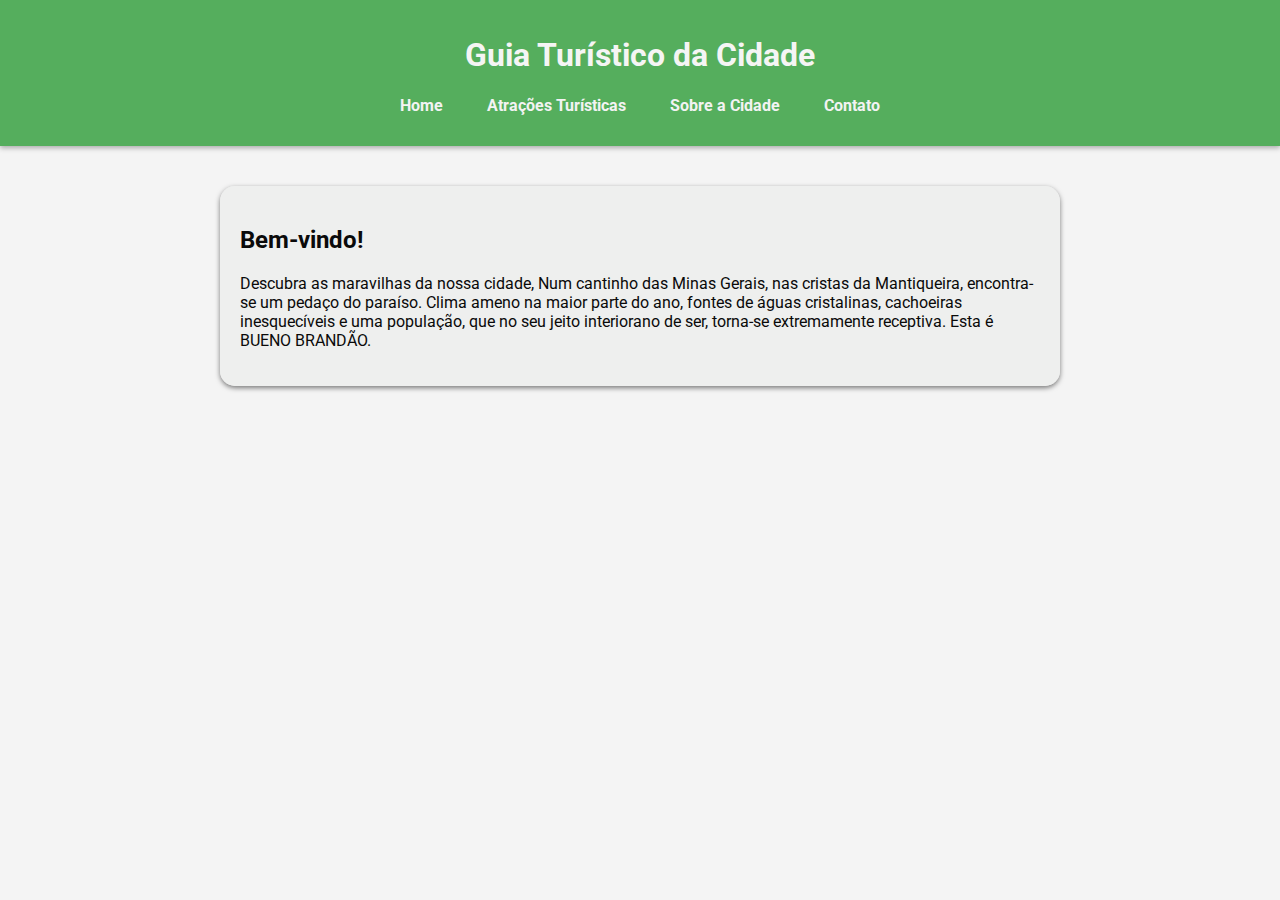
<file: Desafio, API/Desafio 10 Formulário/index.html>
<!DOCTYPE html>
<html lang="pt-BR">
<head>
    <meta charset="UTF-8">
    <meta name="viewport" content="width=device-width, initial-scale=1.0">
    <title>Guia Turístico da Cidade</title>
    <link href="https://fonts.googleapis.com/css2?family=Roboto:wght@400;700&display=swap" rel="stylesheet">

    <link rel="stylesheet" href="styles.css">
</head>
<body>
    <header>
        <h1>Guia Turístico da Cidade</h1>
        <nav>
            <ul>
                <li><a href="#" onclick="showSection('home')">Home</a></li>
                <li><a href="#" onclick="showSection('atracoes')">Atrações Turísticas</a></li>
                <li><a href="#" onclick="showSection('sobre')">Sobre a Cidade</a></li>
                <li><a href="#" onclick="showSection('contato')">Contato</a></li>
            </ul>
        </nav>
    </header>

    <div id="content">
        <!-- Seção Home -->
        <section id="home" class="active">
            <div class="texto-balão">
            <h2>Bem-vindo!</h2>
            <p>Descubra as maravilhas da nossa cidade, Num cantinho das Minas Gerais, nas cristas da Mantiqueira, encontra-se um pedaço do paraíso. Clima ameno na maior parte do ano, fontes de águas cristalinas, cachoeiras inesquecíveis e uma população, que no seu jeito interiorano de ser, torna-se extremamente receptiva. Esta é BUENO BRANDÃO.</p>
        </section>

        <!-- Seção Atrações Turísticas -->
        <section id="atracoes">
            <div class="texto-balão">
            <h2>Atrações Turísticas</h2>
            <ul>
                <li>Mirante da Serrinha</li>
                <li>Cachoeira do Machado I Pedacim du Céu</li>
                <li>Cachoeira Santa Rita</li>
                <li>Pedra do Cume</li>
                <li>Mirante do Cristo Redentor</li>
                
            </ul>
        </section>

        <!-- Seção Sobre a Cidade -->
        <section id="sobre">
            <div class="texto-balão">
            <h2>Sobre a Cidade</h2>
            <p>A Situada no sul de Minas Gerais, Bueno Brandão é um refúgio natural conhecido por suas deslumbrantes paisagens e mais de 30 cachoeiras espalhadas pela região. A cidade oferece tranquilidade e aventura para todos os tipos de visitantes. Desde suas trilhas ecológicas até os banhos refrescantes em suas quedas d’água cristalinas, Bueno Brandão é o destino ideal para quem busca se reconectar com a natureza. Com uma rica cultura local e uma gastronomia típica mineira, o charme do interior está presente em cada esquina, fazendo de Bueno Brandão um lugar especial para relaxar, explorar e se encantar.</p>
        </section>

        <!-- Seção Contato -->
        <section id="contato">
            <form id="contactForm">
                <label for="name">Nome:</label>
                <input type="text" id="name" required>
                
                <label for="email">Email:</label>
                <input type="email" id="email" required>
                
                <label for="message">Mensagem:</label>
                <textarea id="message" rows="4" required></textarea>
                
                <button type="submit">Enviar</button>
            </form>
            <div id="successMessage" style="display: none; margin-top: 15px; color: green;">Mensagem enviada com sucesso!</div>
        </section>
        </section>
        
    </div>

    <script>
        // Função para mostrar a seção ativa
        function showSection(sectionId) {
            const sections = document.querySelectorAll('section');
            sections.forEach(section => {
                section.classList.remove('active'); // Remove a classe ativa de todas as seções
            });
            document.getElementById(sectionId).classList.add('active'); // Adiciona a classe ativa à seção desejada
        }

        // Envio do formulário
        document.getElementById('contactForm').addEventListener('submit', function(event) {
            event.preventDefault(); // Previne o envio do formulário padrão

            const name = document.getElementById('name').value;
            const email = document.getElementById('email').value;
            const message = document.getElementById('message').value;

            // Aqui você chamaria a API, substitua a URL pelo endpoint da sua API
            const apiUrl = 'https://sua-api-url.com/enviar'; 

            // Dados a serem enviados
            const data = {
                name: name,
                email: email,
                message: message
            };

            // Enviando dados para a API
            fetch(apiUrl, {
                method: 'POST',
                headers: {
                    'Content-Type': 'application/json'
                },
                body: JSON.stringify(data)
            })
            .then(response => {
                if (!response.ok) {
                    throw new Error('Erro na requisição');
                }
                return response.json();
            })
            .then(data => {
                document.getElementById('successMessage').style.display = 'block'; // Exibe a mensagem de sucesso
                document.getElementById('contactForm').reset(); // Limpa o formulário
            })
            .catch(error => {
                alert('Ocorreu um erro: ' + error.message);
            });
        });
    </script>
</body>
</html>
</file>
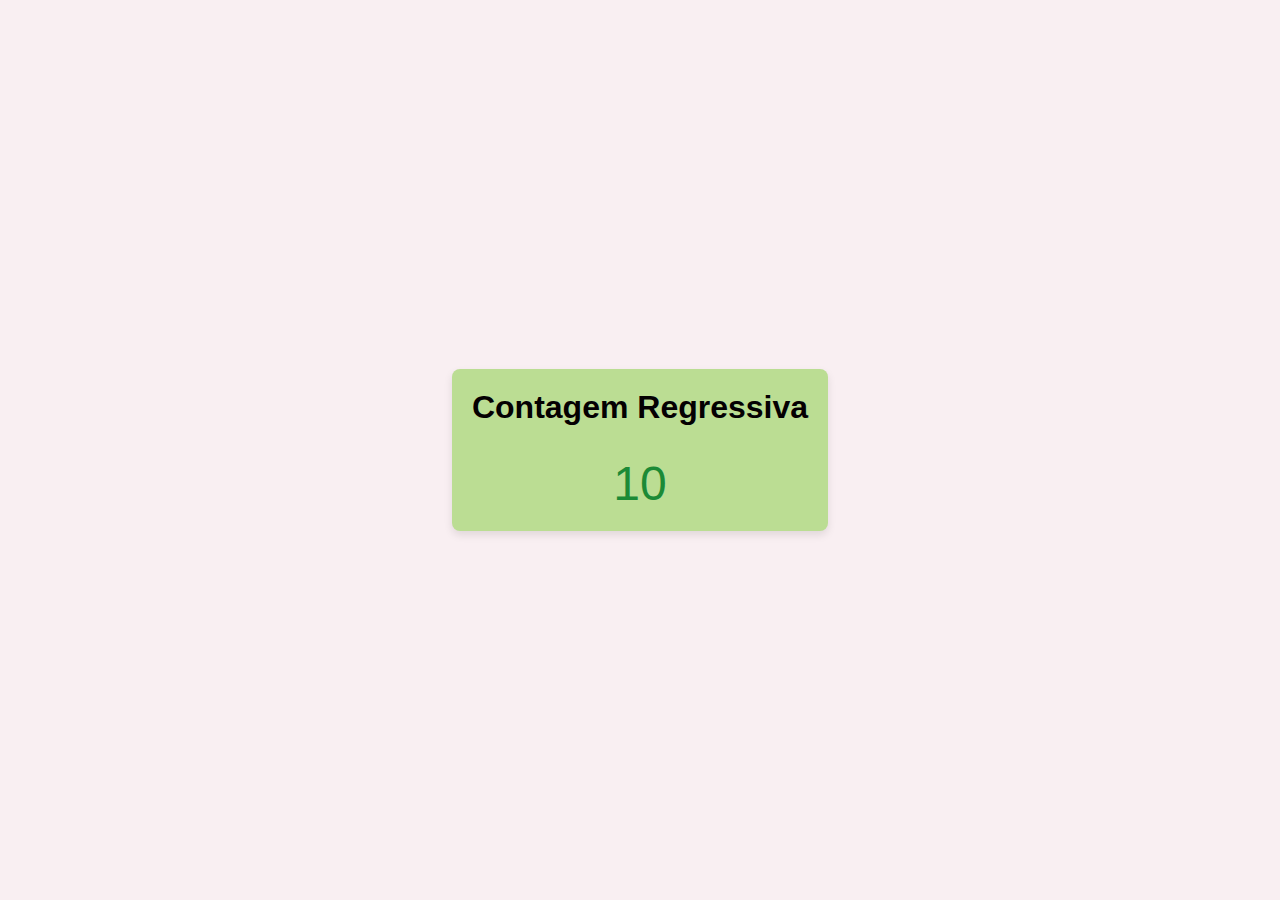
<file: Desafio, API/Desafio 6/index.html>
<!DOCTYPE html>
<html lang="en">
<head>
    <meta charset="UTF-8">
    <meta name="viewport" content="width=device-width, initial-scale=1.0">
    <title>Contagem Regressiva</title>
    <link rel="stylesheet" href="styles.css">
</head>
<body>
    <div class="container">
        <h1>Contagem Regressiva</h1>
        <p id="contador">10</p>
    </div>
    <script src="script.js"></script>
</body>
</html>
</file>
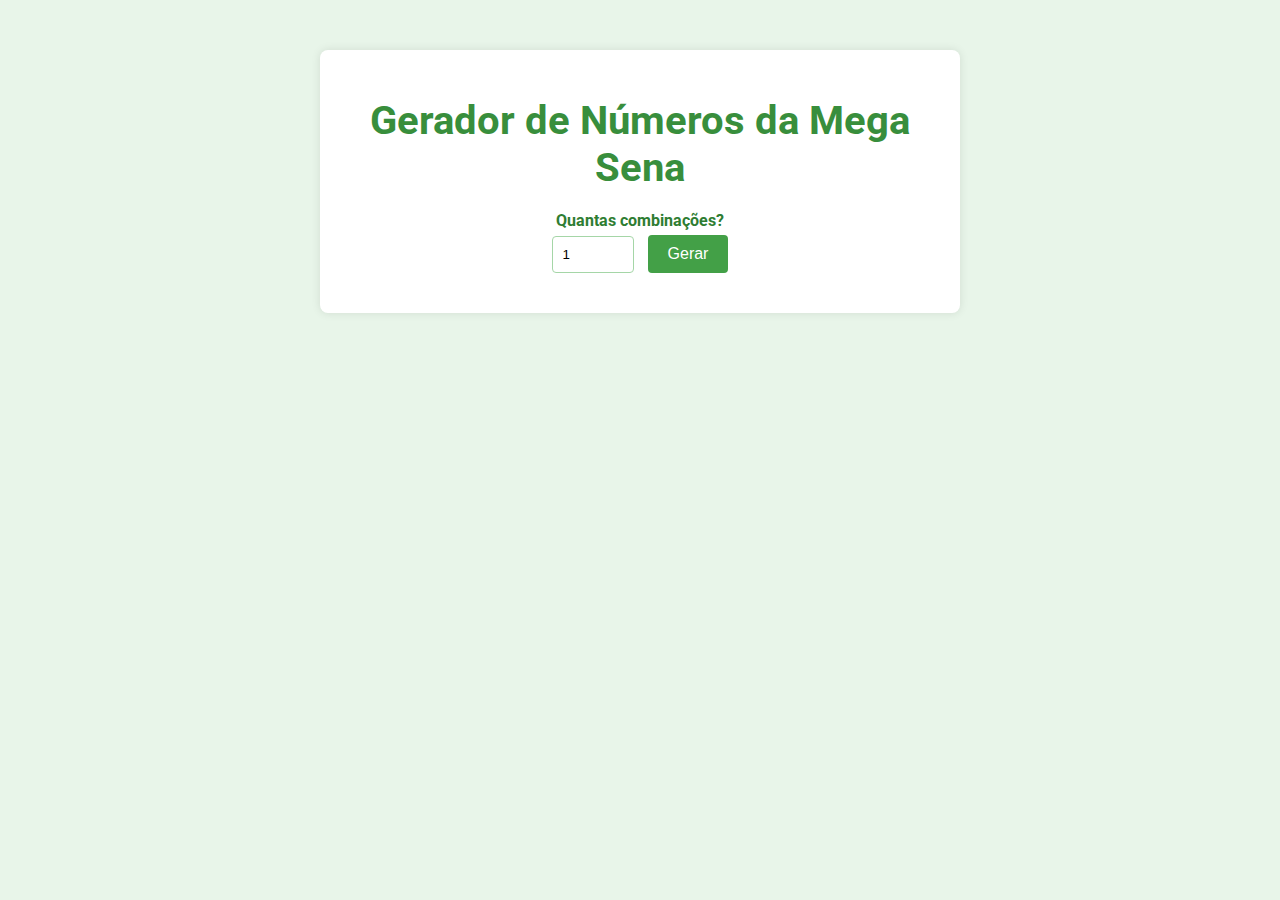
<file: Desafio, API/Desafio 7/index.html>
<!DOCTYPE html>
<html lang="pt-BR">
<head>
    <meta charset="UTF-8">
    <meta name="viewport" content="width=device-width, initial-scale=1.0">
    <title>Gerador de Números da Mega Sena</title>
    <link rel="stylesheet" href="styles.css">
</head>
<body>
    <div class="container">
        <h1>Gerador de Números da Mega Sena</h1>
        <label for="quantidade">Quantas combinações?</label>
        <input type="number" id="quantidade" min="1" max="100" value="1">
        <button onclick="gerarNumeros()">Gerar</button>
        <div id="resultados"></div>
    </div>
    <script src="script.js"></script>
</body>
</html>
</file>
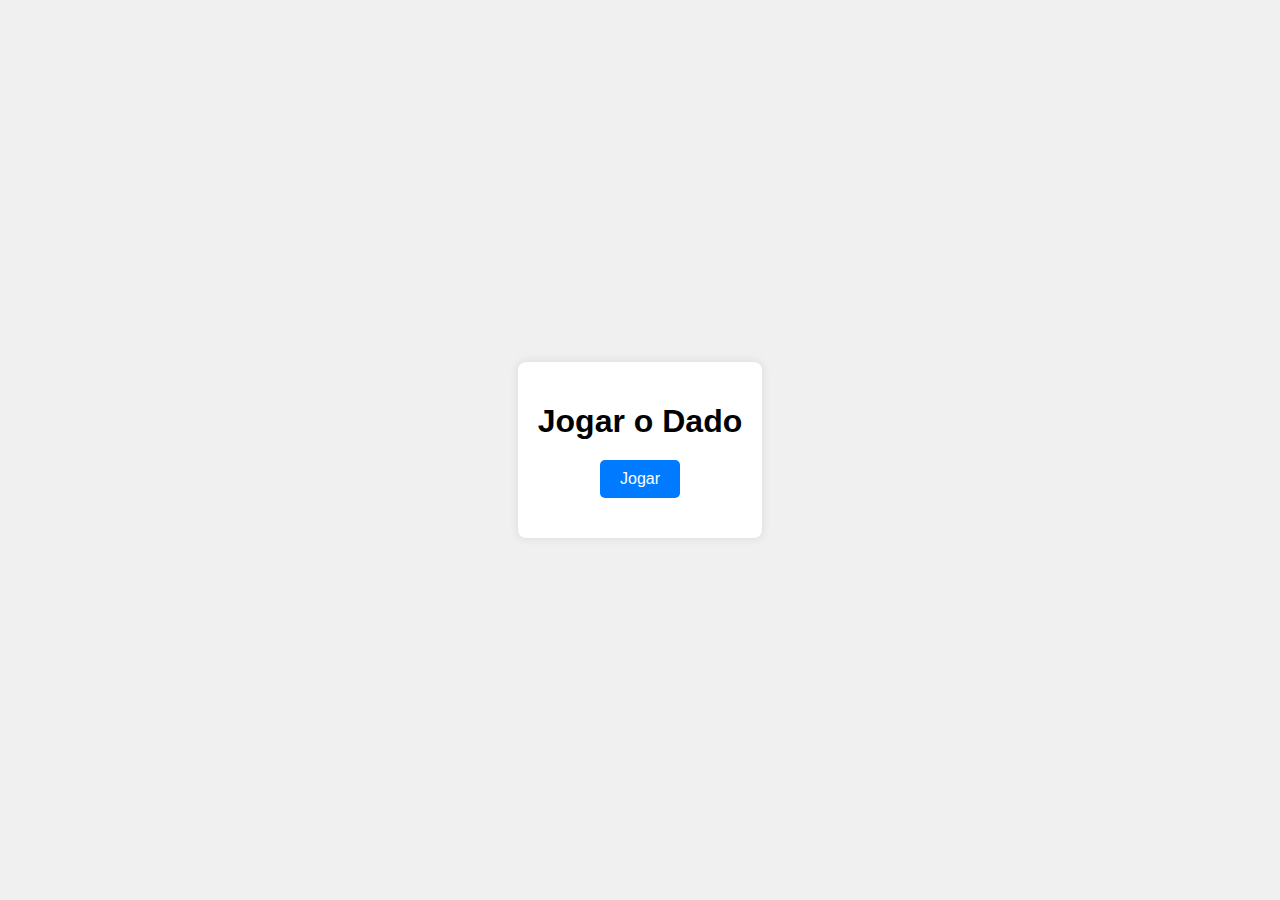
<file: Desafio, API/Desafio 8/index.html>
<!DOCTYPE html>
<html lang="pt-BR">
<head>
  <meta charset="UTF-8">
  <meta name="viewport" content="width=device-width, initial-scale=1.0">
  <title>Jogar o Dado</title>
  <link rel="stylesheet" href="styles.css">
</head>
<body>
  <div class="container">
    <h1>Jogar o Dado</h1>
    <button id="jogar">Jogar</button>
    <p id="resultado"></p>
  </div>
  <script src="script.js"></script>
</body>
</html>
</file>
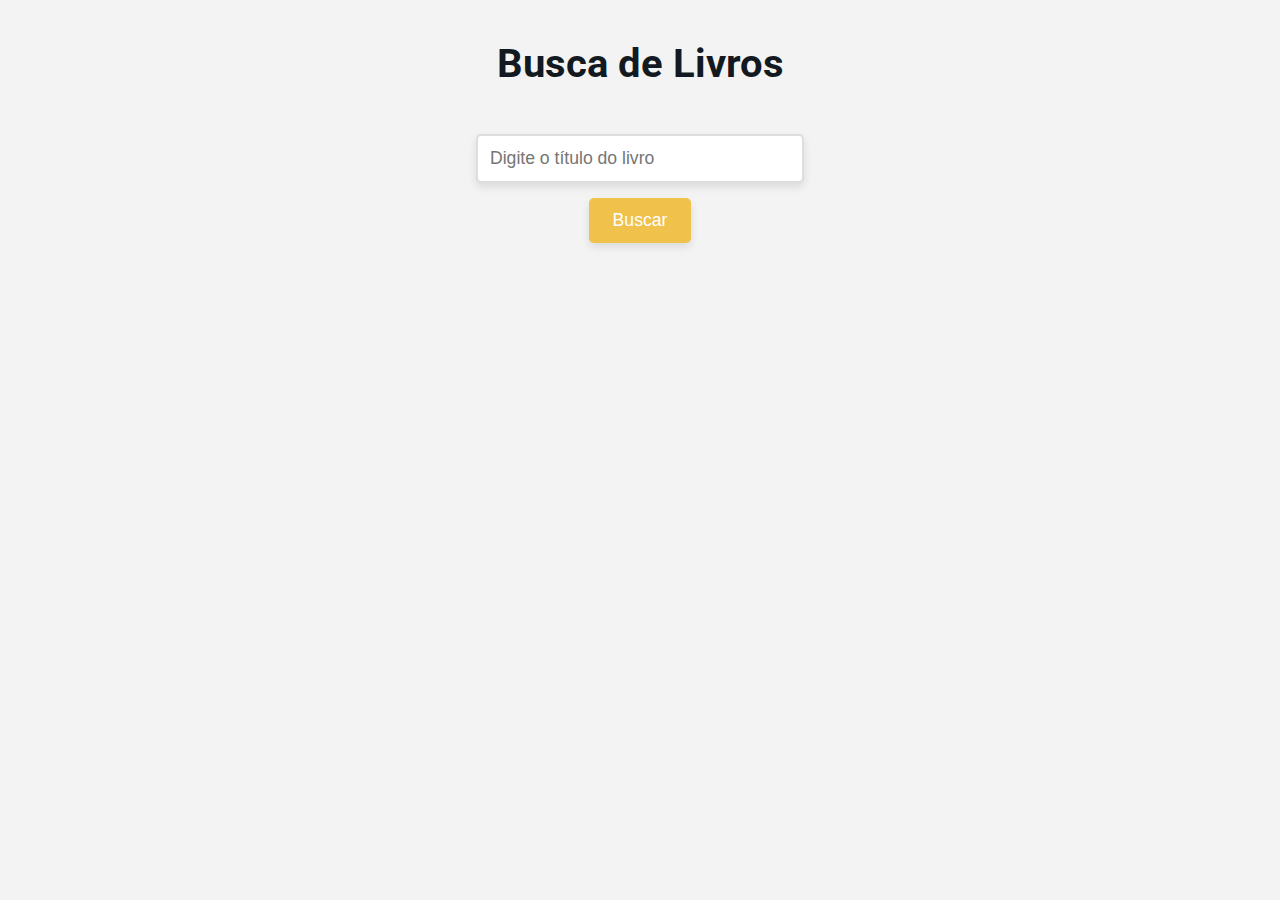
<file: Desafio, API/Desafio API, livros/index.html>
<!DOCTYPE html>
<html lang="pt-BR">
<head>
    <meta charset="UTF-8">
    <meta name="viewport" content="width=device-width, initial-scale=1.0">
    <title>Google Books API</title>
    <link rel="stylesheet" href="styles.css">
</head>
<body>
    <h1>Busca de Livros</h1>
    <form id="search-form">
        <input type="text" id="search-input" placeholder="Digite o título do livro" required>
        <button type="submit">Buscar</button>
    </form>
    <div id="books-container"></div>

    <script src="script.js"></script>
</body>
</html>
</file>
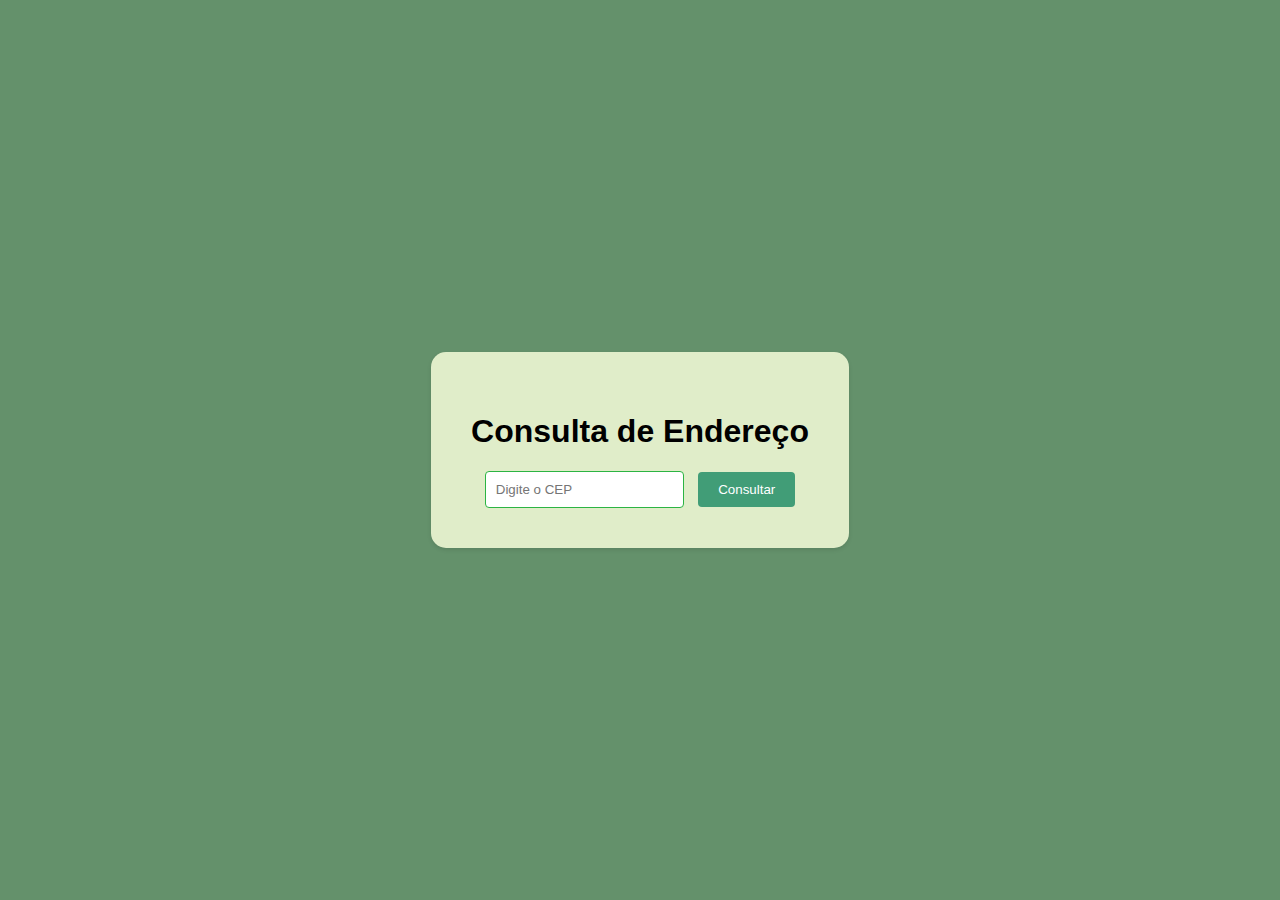
<file: Desafio, API/Desafio, CEP/index.html>
<!DOCTYPE html>
<html lang="pt-BR">
<head>
    <meta charset="UTF-8">
    <meta name="viewport" content="width=device-width, initial-scale=1.0">
    <title>Consulta de Endereço</title>
    <link rel="stylesheet" href="styles.css">
</head>
<body>
    <div class="address-app">
        <h1>Consulta de Endereço</h1>
        <input type="text" id="cepInput" placeholder="Digite o CEP">
        <button onclick="getAddress()">Consultar</button>
        <div id="addressInfo"></div>
    </div>
    <script src="script.js"></script>
</body>
</html>
</file>
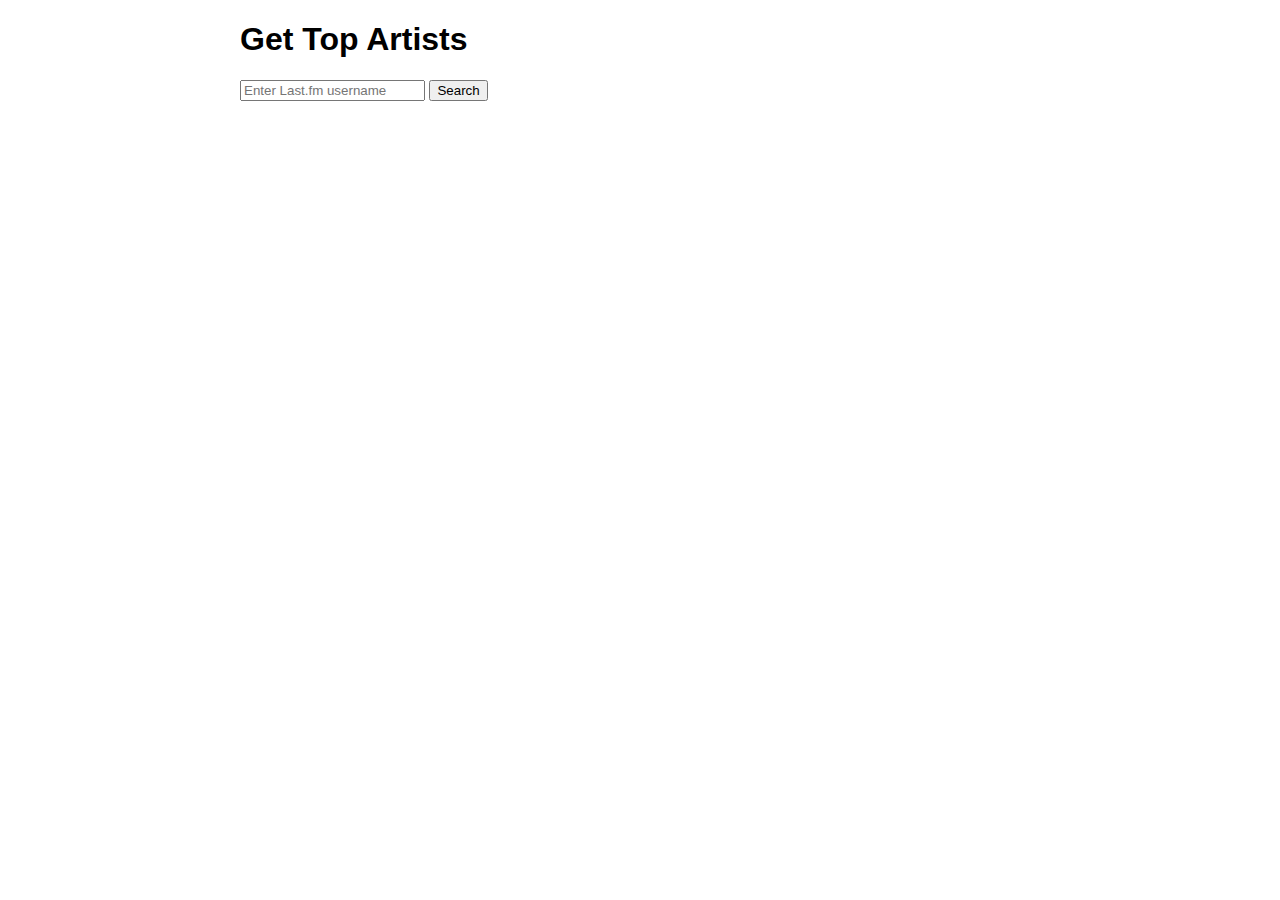
<file: Desafio, API/Teste/index.html>
<!DOCTYPE html>
<html lang="en">
<head>
    <meta charset="UTF-8">
    <meta name="viewport" content="width=device-width, initial-scale=1.0">
    <title>Last.fm Top Artists</title>
    <style>
        body {
            font-family: Arial, sans-serif;
            margin: 20px;
        }
        .container {
            max-width: 800px;
            margin: 0 auto;
        }
        .artist-list {
            list-style-type: none;
            padding: 0;
        }
        .artist-item {
            border: 1px solid #ddd;
            padding: 10px;
            margin-bottom: 10px;
            border-radius: 8px;
            background-color: #f9f9f9;
        }
        .artist-item img {
            max-width: 100px;
            border-radius: 8px;
            vertical-align: middle;
        }
    </style>
</head>
<body>
    <div class="container">
        <h1>Get Top Artists</h1>
        <input type="text" id="userInput" placeholder="Enter Last.fm username">
        <button id="searchButton">Search</button>
        <ul id="artistList" class="artist-list"></ul>
    </div>

    <script src="script.js"></script>
</body>
</html>
</file>
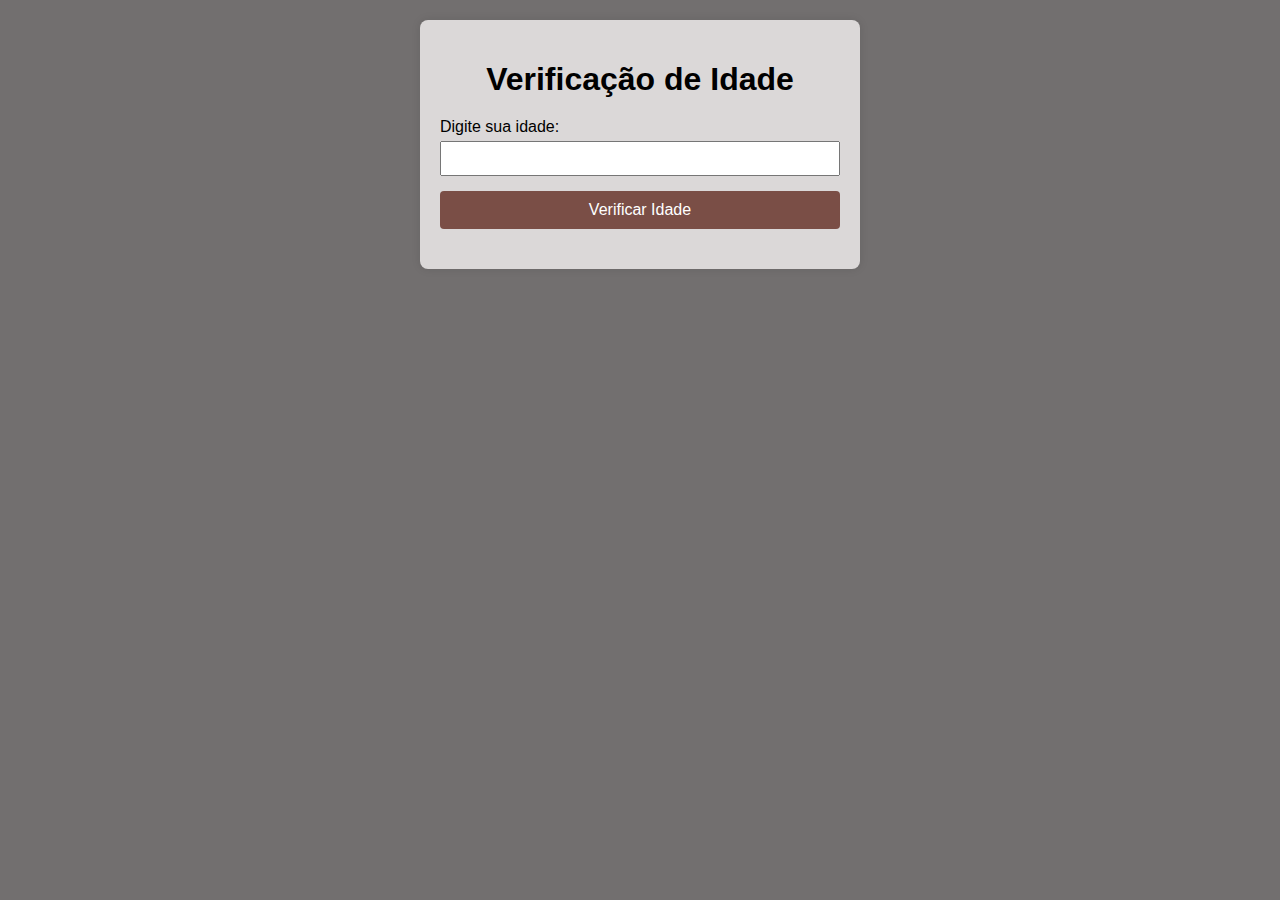
<file: Desafio, API/Desafio 5/Desafio 2/index.html>
<!DOCTYPE html>
<html lang="pt-br">
<head>
    <meta charset="UTF-8">
    <meta name="viewport" content="width=device-width, initial-scale=1.0">
    <title>Verificação de Idade</title>
    <link rel="stylesheet" href="styles.css">
</head>
<body>
    <div class="container">
        <h1>Verificação de Idade</h1>
        <form id="formIdade">
            <div class="form-group">
                <label for="idade">Digite sua idade:</label>
                <input type="number" id="idade" name="idade" min="0" required>
            </div>
            <button type="button" onclick="verificarIdade()">Verificar Idade</button>
        </form>
        <div id="resultado"></div>
    </div>
    <script src="script.js"></script>
</body>
</html>
</file>
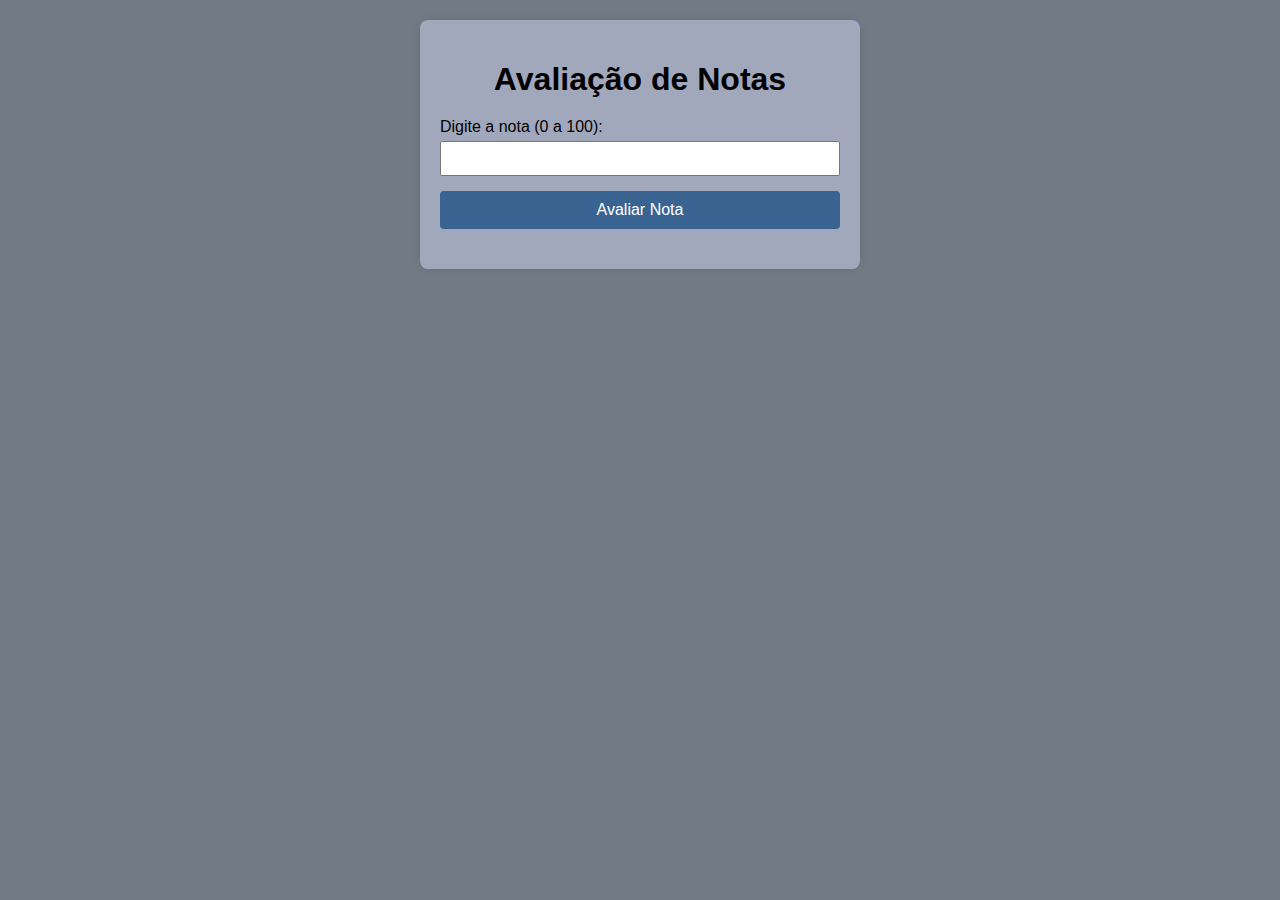
<file: Desafio, API/Desafio 5/Desafio 3/index.html>
<!DOCTYPE html>
<html lang="pt-br">
<head>
    <meta charset="UTF-8">
    <meta name="viewport" content="width=device-width, initial-scale=1.0">
    <title>Avaliação de Notas</title>
    <link rel="stylesheet" href="styles.css">
</head>
<body>
    <div class="container">
        <h1>Avaliação de Notas</h1>
        <form id="formNota">
            <div class="form-group">
                <label for="nota">Digite a nota (0 a 100):</label>
                <input type="number" id="nota" name="nota" min="0" max="100" required>
            </div>
            <button type="button" onclick="avaliarNota()">Avaliar Nota</button>
        </form>
        <div id="resultado"></div>
    </div>
    <script src="script.js"></script>
</body>
</html>
</file>
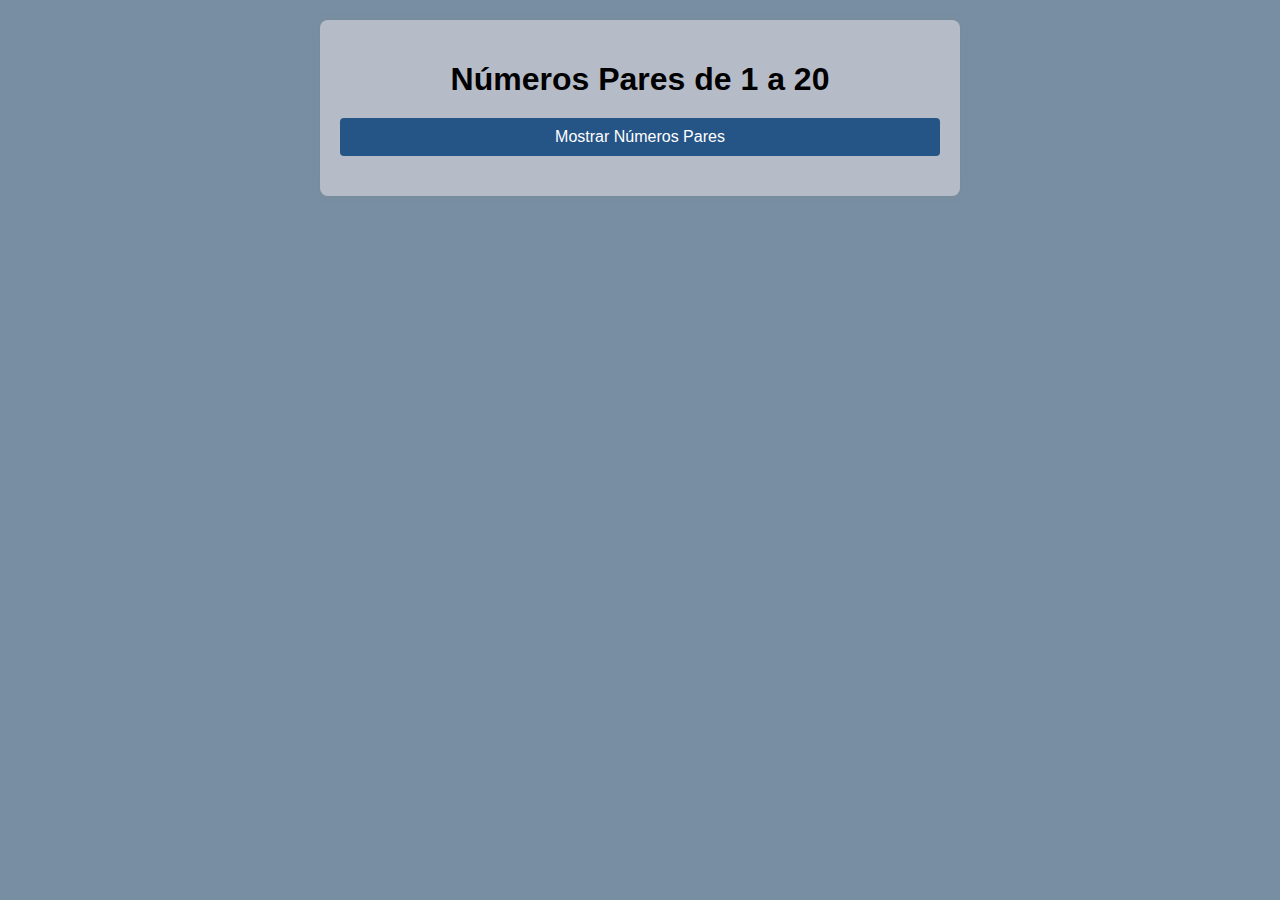
<file: Desafio, API/Desafio 6/Desafio 4/index.html>
<!DOCTYPE html>
<html lang="pt-br">
<head>
    <meta charset="UTF-8">
    <meta name="viewport" content="width=device-width, initial-scale=1.0">
    <title>Números Pares</title>
    <link rel="stylesheet" href="styles.css">
</head>
<body>
    <div class="container">
        <h1>Números Pares de 1 a 20</h1>
        <button onclick="exibirNumerosPares()">Mostrar Números Pares</button>
        <div id="resultados"></div>
    </div>
    <script src="script.js"></script>
</body>
</html>
</file>
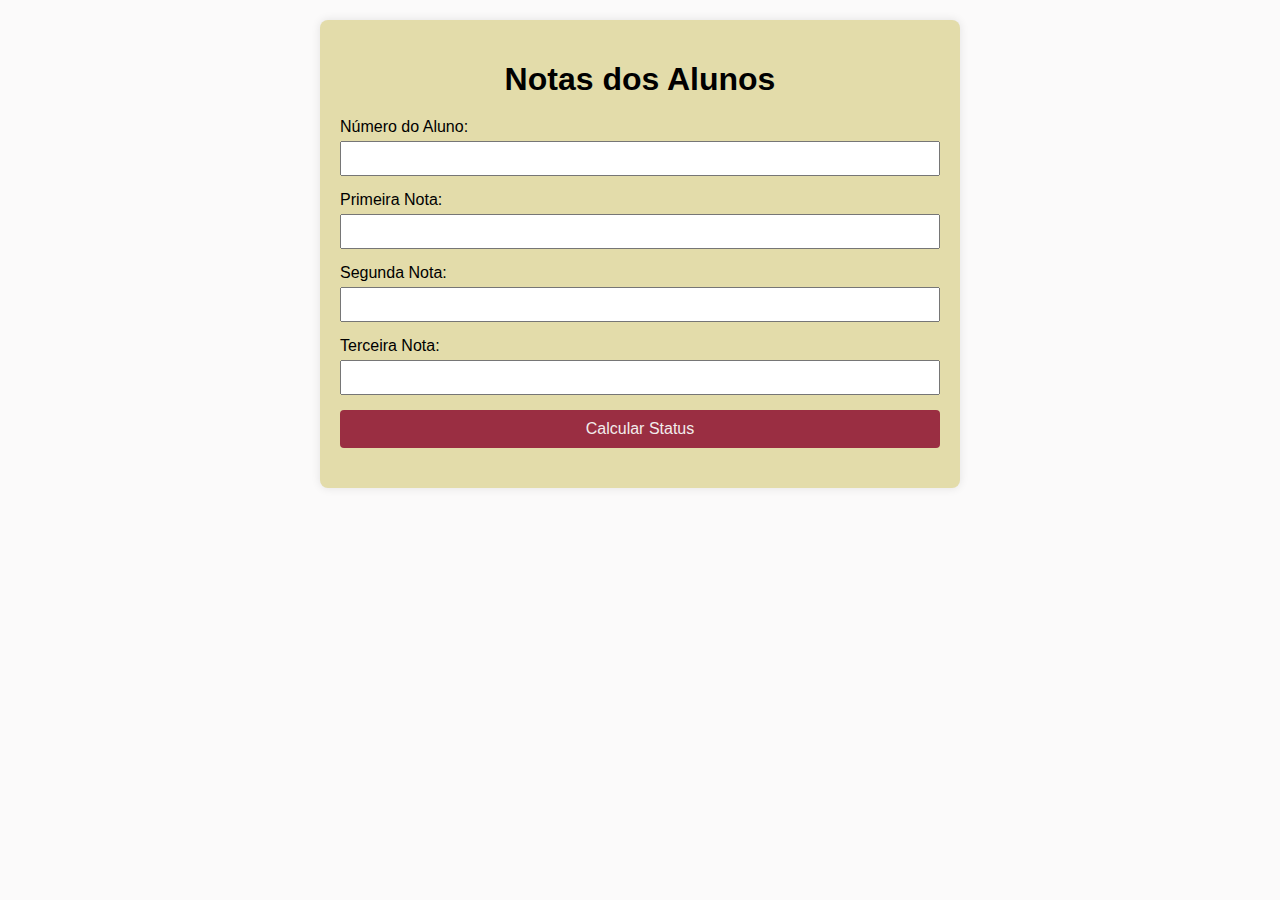
<file: Desafio, API/Desafio 6/Desafio 4/Desafio 1/index.html>
<!DOCTYPE html>
<html lang="pt-br">
<head>
    <meta charset="UTF-8">
    <meta name="viewport" content="width=device-width, initial-scale=1.0">
    <title>Notas dos Alunos</title>
    <link rel="stylesheet" href="styles.css">
</head>
<body>
    <div class="container">
        <h1>Notas dos Alunos</h1>
        <form id="formNotas">
            <div class="form-group">
                <label for="aluno">Número do Aluno:</label>
                <input type="number" id="aluno" name="aluno" min="1" max="12" required>
            </div>
            <div class="form-group">
                <label for="nota1">Primeira Nota:</label>
                <input type="number" id="nota1" name="nota1" step="0.1" required>
            </div>
            <div class="form-group">
                <label for="nota2">Segunda Nota:</label>
                <input type="number" id="nota2" name="nota2" step="0.1" required>
            </div>
            <div class="form-group">
                <label for="nota3">Terceira Nota:</label>
                <input type="number" id="nota3" name="nota3" step="0.1" required>
            </div>
            <button type="button" onclick="calcularStatus()">Calcular Status</button>
        </form>
        <div id="resultados"></div>
    </div>
    <script src="script.js"></script>
</body>
</html>
</file>
<file: Desafio, API/Desafio 10 Formulário/styles.css>
body {
    margin: 0;
    font-family: 'Roboto', sans-serif; /* Usando a fonte Roboto */
    background-color: #f4f4f4;
}

header {
    background: rgba(17, 144, 29, 0.7);
    color: #f5f5f4;
    padding: 15px 0;
    text-align: center;
    box-shadow: 0 2px 5px rgba(0, 0, 0, 0.3);
}

nav ul {
    list-style: none;
    padding: 0;
}

nav ul li {
    display: inline;
    margin: 0 20px;
}

nav a {
    color: #f3f3f3;
    text-decoration: none;
    font-weight: bold;
    transition: color 0.3s;
}

nav a:hover {
    color: #132f13; /* Cor do hover */
}

section {
    display: none; /* Oculta todas as seções inicialmente */
    padding: 40px 20px;
    color: #0a0a0a; /* Cor do texto principal */
    background-size: cover;
    background-position: center;
    min-height: 400px; /* Altura mínima para as seções */
    position: relative; /* Necessário para o posicionamento do formulário */
}

.active {
    display: block; /* Exibe a seção ativa */
}

#home {
    background-image: url('https://buenaventura.com.br/buenobrandao/gallery/bueno-brandao.jpg');
}

#atracoes {
    background-image: url('https://i0.wp.com/documentodeviagem.com/wp-content/uploads/2023/05/cachoeira-dos-luis-bueno-brandao-2_edited.jpg?resize=800%2C600&ssl=1');
}

#sobre {
    background-image: url('https://www.jornalomunicipio.com.br/wp-content/uploads/2023/10/bueno-brandao.jpg');
}


.texto-balão {
    background: rgba(236, 238, 236, 0.853); /* Fundo semi-transparente para o balão */
    padding: 20px;
    border-radius: 15px;
    box-shadow: 0 2px 5px rgba(0, 0, 0, 0.5);
    max-width: 800px; /* Largura máxima do balão */
    margin: 0 auto; /* Centraliza o balão */
}

form {
    background: rgba(131, 132, 131, 0.64); /* Fundo semi-transparente para o formulário */
    padding: 20px;
    border-radius: 8px;
    box-shadow: 0 2px 10px rgba(0, 0, 0, 0.5);
    position: absolute; /* Para sobrepor ao fundo */
    left: 50%;
    transform: translateX(-50%);
    max-width: 400px; /* Largura máxima do formulário */
    width: 90%; /* Largura total até o máximo */
    margin-top: 20px; /* Espaço acima do formulário */
}

label {
    display: block;
    margin-top: 15px;
    font-weight: bold;
    color: #141313; /* Cor dos labels */
}

input, textarea {
    width: calc(100% - 20px);
    padding: 10px;
    margin-top: 5px;
    border: 1px solid #ccc;
    border-radius: 5px;
}

input:focus, textarea:focus {
    border-color: #3d5887; /* Cor ao focar */
    outline: none;
}

button {
    margin-top: 20px;
    padding: 12px;
    background-color: #2ca932;
    color: white;
    border: none;
    border-radius: 5px;
    cursor: pointer;
    font-weight: bold;
    transition: background-color 0.3s;
}

button:hover {
    background-color: #05521a;
}

#successMessage {
    display: none;
    margin-top: 15px;
    color: rgb(43, 76, 210);
    font-weight: bold;
    text-align: center; /* Centraliza a mensagem */
}
</file>
<file: Desafio, API/Desafio 7/styles.css>
@import url('https://fonts.googleapis.com/css2?family=Roboto:wght@400;700&display=swap');

body {
    font-family: 'Roboto', sans-serif;
    background-color: #e8f5e9; /* Verde muito claro */
    margin: 0;
    padding: 0;
}

.container {
    width: 80%;
    max-width: 600px;
    margin: 50px auto;
    padding: 20px;
    background-color: #ffffff; /* Branco para contraste */
    border-radius: 8px;
    box-shadow: 0 0 10px rgba(0, 0, 0, 0.1);
    text-align: center;
}

h1 {
    color: #388e3c; /* Verde mais forte */
    font-size: 2.5em; /* Título grande */
    margin-bottom: 20px;
}

label {
    display: block;
    margin: 15px 0 5px;
    font-weight: 700; /* Negrito */
    color: #2e7d32; /* Verde escuro */
}

input {
    width: 60px;
    padding: 10px;
    margin-right: 10px;
    border: 1px solid #a5d6a7; /* Verde claro */
    border-radius: 4px;
}

button {
    padding: 10px 20px;
    font-size: 16px;
    color: #fff;
    background-color: #43a047; /* Verde médio */
    border: none;
    border-radius: 4px;
    cursor: pointer;
}

button:hover {
    background-color: #388e3c; /* Verde mais forte no hover */
}

#resultados {
    margin-top: 20px;
    text-align: left;
}

#resultados p {
    background-color: #f1f8e9; /* Verde muito claro */
    border: 1px solid #c8e6c9; /* Verde claro */
    padding: 10px;
    border-radius: 4px;
    margin: 5px 0;
}
</file>
<file: Desafio, API/Desafio 8/styles.css>
/* styles.css */
body {
    font-family: Arial, sans-serif;
    display: flex;
    justify-content: center;
    align-items: center;
    height: 100vh;
    margin: 0;
    background-color: #f0f0f0;
  }
  
  .container {
    text-align: center;
    background: white;
    padding: 20px;
    border-radius: 8px;
    box-shadow: 0 0 10px rgba(0, 0, 0, 0.1);
  }
  
  h1 {
    margin-bottom: 20px;
  }
  
  button {
    padding: 10px 20px;
    font-size: 16px;
    color: white;
    background-color: #007BFF;
    border: none;
    border-radius: 5px;
    cursor: pointer;
  }
  
  button:hover {
    background-color: #0056b3;
  }
  
  #resultado {
    margin-top: 20px;
    font-size: 18px;
    font-weight: bold;
  }
</file>
<file: Desafio, API/Desafio API, livros/styles.css>
/* Importando a fonte do Google Fonts */
@import url('https://fonts.googleapis.com/css2?family=Roboto:wght@300;400;500;700&display=swap');

body {
    font-family: 'Roboto', sans-serif;
    margin: 0;
    padding: 0;
    background-color: #f3f3f3; /* Cor de fundo clara e neutra */
    color: #333; /* Cor do texto escura para bom contraste */
    display: flex;
    flex-direction: column;
    align-items: center;
    text-align: center;
}

h1 {
    color: #131921; /* Cor escura inspirada no logotipo da Amazon */
    margin-top: 40px;
    font-size: 2.5em; /* Tamanho do título maior */
    font-weight: 700; /* Peso da fonte mais forte */
}

/* Estilizando o formulário de busca */
form {
    margin: 20px;
    display: flex;
    flex-direction: column;
    align-items: center;
}

#search-input {
    padding: 12px;
    font-size: 1.1em;
    border: 2px solid #ddd; /* Cor do contorno em cinza claro */
    border-radius: 5px; /* Bordas levemente arredondadas */
    width: 300px;
    max-width: 100%;
    box-shadow: 0 4px 8px rgba(0, 0, 0, 0.1); /* Sombra suave */
    margin-bottom: 15px;
    transition: border-color 0.3s ease, box-shadow 0.3s ease;
}

#search-input:focus {
    border-color: #f0c14b; /* Cor do foco em amarelo (cor da Amazon) */
    box-shadow: 0 4px 12px rgba(0, 0, 0, 0.2); /* Sombra mais intensa ao foco */
    outline: none;
}

button {
    padding: 12px 24px;
    font-size: 1.1em;
    color: #fff;
    background-color: #f0c14b; /* Cor de fundo do botão em amarelo */
    border: none;
    border-radius: 5px; /* Bordas levemente arredondadas */
    cursor: pointer;
    box-shadow: 0 4px 8px rgba(0, 0, 0, 0.1); /* Sombra suave */
    transition: background-color 0.3s ease, transform 0.3s ease;
}

button:hover {
    background-color: #e6b33f; /* Cor do botão ao passar o mouse um tom mais escuro de amarelo */
    transform: translateY(-2px);
}

#books-container {
    display: flex;
    flex-wrap: wrap;
    justify-content: center;
    gap: 30px;
    padding: 20px;
    width: 100%;
    max-width: 1200px;
}

/* Estilizando os cartões dos livros */
.book {
    background: #fff; /* Cor de fundo branca */
    border-radius: 8px; /* Bordas arredondadas */
    box-shadow: 0 4px 8px rgba(0, 0, 0, 0.1); /* Sombra suave */
    padding: 20px;
    width: 240px;
    text-align: center; /* Texto centralizado */
    transition: transform 0.3s ease, box-shadow 0.3s ease;
}

.book:hover {
    transform: translateY(-5px);
    box-shadow: 0 6px 12px rgba(0, 0, 0, 0.2); /* Sombra mais intensa ao passar o mouse */
}

.book img {
    border-radius: 5px; /* Bordas arredondadas nas imagens */
    max-width: 100%;
    height: auto;
    object-fit: cover; /* Ajusta a imagem para cobrir o container sem distorcer */
}

.book h2 {
    font-size: 1.2em; /* Tamanho do título do livro */
    margin: 10px 0;
    color: #131921; /* Cor do título em marrom escuro */
    font-weight: 500; /* Peso da fonte médio */
}

.book p {
    font-size: 0.9em; /* Tamanho da fonte do texto */
    color: #555; /* Cor do texto em cinza escuro */
    margin: 0;
    line-height: 1.5; /* Altura da linha mais espaçada */
}
</file>
<file: Desafio, API/Desafio, CEP/styles.css>
/* Estilo para o corpo da página */
body {
    background-color: #64916b; /* Cor de fundo verde claro */
    display: flex;
    justify-content: center;
    align-items: center;
    height: 100vh;
    margin: 0;
    font-family: Arial, sans-serif; /* Fonte padrão */
}

/* Estilo para o contêiner principal */
.address-app {
    background-color: #e0edc9; /* Cor de fundo verde muito claro */
    padding: 40px;
    border-radius: 15px; /* Arredondar os cantos */
    box-shadow: 0 2px 4px rgba(0, 0, 0, 0.1); /* Sombra leve */
    text-align: center;
}

/* Estilo para o campo de entrada */
input {
    padding: 10px;
    margin-right: 10px;
    border: 1px solid #2cb443; /* Borda verde escura */
    border-radius: 4px; /* Arredondar os cantos da borda */
}

/* Estilo para o botão */
button {
    background-color: #419d77; /* Cor de fundo verde médio */
    color: #ffffff; /* Texto branco */
    border: none;
    border-radius: 4px; /* Arredondar os cantos */
    padding: 10px 20px;
    cursor: pointer; /* Cursor de mãozinha ao passar o mouse */
}

button:hover {
    background-color: #357a52; /* Cor verde escura ao passar o mouse */
}
</file>
<file: Desafio, API/Desafio 5/Desafio 2/styles.css>
body {
    font-family: Arial, sans-serif;
    background-color: #726f6f;
    margin: 0;
    padding: 0;
}

.container {
    width: 80%;
    max-width: 400px;
    margin: 20px auto;
    padding: 20px;
    background-color: #dbd8d8;
    border-radius: 8px;
    box-shadow: 0 0 10px rgba(0, 0, 0, 0.1);
}

h1 {
    text-align: center;
    margin-bottom: 20px;
}

.form-group {
    margin-bottom: 15px;
}

label {
    display: block;
    margin-bottom: 5px;
}

input {
    width: 100%;
    padding: 8px;
    box-sizing: border-box;
}

button {
    display: block;
    width: 100%;
    padding: 10px;
    background-color: #7a4e46;
    color: #fff;
    border: none;
    border-radius: 4px;
    font-size: 16px;
    cursor: pointer;
}

button:hover {
    background-color: #651818;
}

#resultado {
    margin-top: 20px;
    font-size: 18px;
    text-align: center;
}
</file>
<file: Desafio, API/Desafio 5/Desafio 3/styles.css>
body {
    font-family: Arial, sans-serif;
    background-color: #727a84;
    margin: 0;
    padding: 0;
}

.container {
    width: 80%;
    max-width: 400px;
    margin: 20px auto;
    padding: 20px;
    background-color: #a2a8bc;
    border-radius: 8px;
    box-shadow: 0 0 10px rgba(0, 0, 0, 0.1);
}

h1 {
    text-align: center;
    margin-bottom: 20px;
}

.form-group {
    margin-bottom: 15px;
}

label {
    display: block;
    margin-bottom: 5px;
}

input {
    width: 100%;
    padding: 8px;
    box-sizing: border-box;
}

button {
    display: block;
    width: 100%;
    padding: 10px;
    background-color: #396492;
    color: #fff;
    border: none;
    border-radius: 4px;
    font-size: 16px;
    cursor: pointer;
}

button:hover {
    background-color: #2f4d94;
}

#resultado {
    margin-top: 20px;
    font-size: 18px;
    text-align: center;
}
</file>
<file: Desafio, API/Desafio 6/Desafio 4/styles.css>
body {
    font-family: Arial, sans-serif;
    background-color: #788fa3;
    margin: 0;
    padding: 0;
}

.container {
    width: 80%;
    max-width: 600px;
    margin: 20px auto;
    padding: 20px;
    background-color: #b6bcc7;
    border-radius: 8px;
    box-shadow: 0 0 10px rgba(145, 98, 98, 0.1);
}

h1 {
    text-align: center;
    margin-bottom: 20px;
}

button {
    display: block;
    width: 100%;
    padding: 10px;
    background-color: #255486;
    color: #fff;
    border: none;
    border-radius: 4px;
    font-size: 16px;
    cursor: pointer;
    margin-bottom: 20px;
}

button:hover {
    background-color: #0056b3;
}

#resultados {
    font-size: 18px;
    text-align: center;
}
</file>
<file: Desafio, API/Desafio 6/Desafio 4/Desafio 1/styles.css>
body {
    font-family: Arial, sans-serif;
    background-color: #f3eeee4d;
    margin: 0;
    padding: 0;
}

.container {
    width: 80%;
    max-width: 600px;
    margin: 20px auto;
    padding: 20px;
    background-color: #e3dcaa;
    border-radius: 8px;
    box-shadow: 0 0 10px rgba(15, 10, 10, 0.1);
}

h1 {
    text-align: center;
    margin-bottom: 20px;
}

.form-group {
    margin-bottom: 15px;
}

label {
    display: block;
    margin-bottom: 5px;
}

input {
    width: 100%;
    padding: 8px;
    box-sizing: border-box;
}

button {
    display: block;
    width: 100%;
    padding: 10px;
    background-color: #9a2e42;
    color: #f2ecec;
    border: none;
    border-radius: 4px;
    font-size: 16px;
    cursor: pointer;
}

button:hover {
    background-color: #887a21;
}

#resultados {
    margin-top: 20px;
    font-size: 18px;
}
</file>
<file: Desafio, API/Desafio 6/styles.css>
/* Reset básico para margens e preenchimentos padrões */
* {
    margin: 0;
    padding: 0;
    box-sizing: border-box;
}

/* Estilo do corpo da página */
body {
    font-family: Arial, sans-serif;
    display: flex;
    justify-content: center;
    align-items: center;
    height: 100vh;
    background-color: #f9eff2;
}

/* Estilo do container principal */
.container {
    text-align: center;
    background: #bbdd93;
    border-radius: 8px;
    padding: 20px;
    box-shadow: 0 4px 8px rgba(0, 0, 0, 0.1);
}

/* Estilo do título */
h1 {
    color: #040002;
    margin-bottom: 30px;
}

/* Estilo do parágrafo do contador */
#contador {
    font-size: 3em;
    color: #1c8a36;
}
</file>
